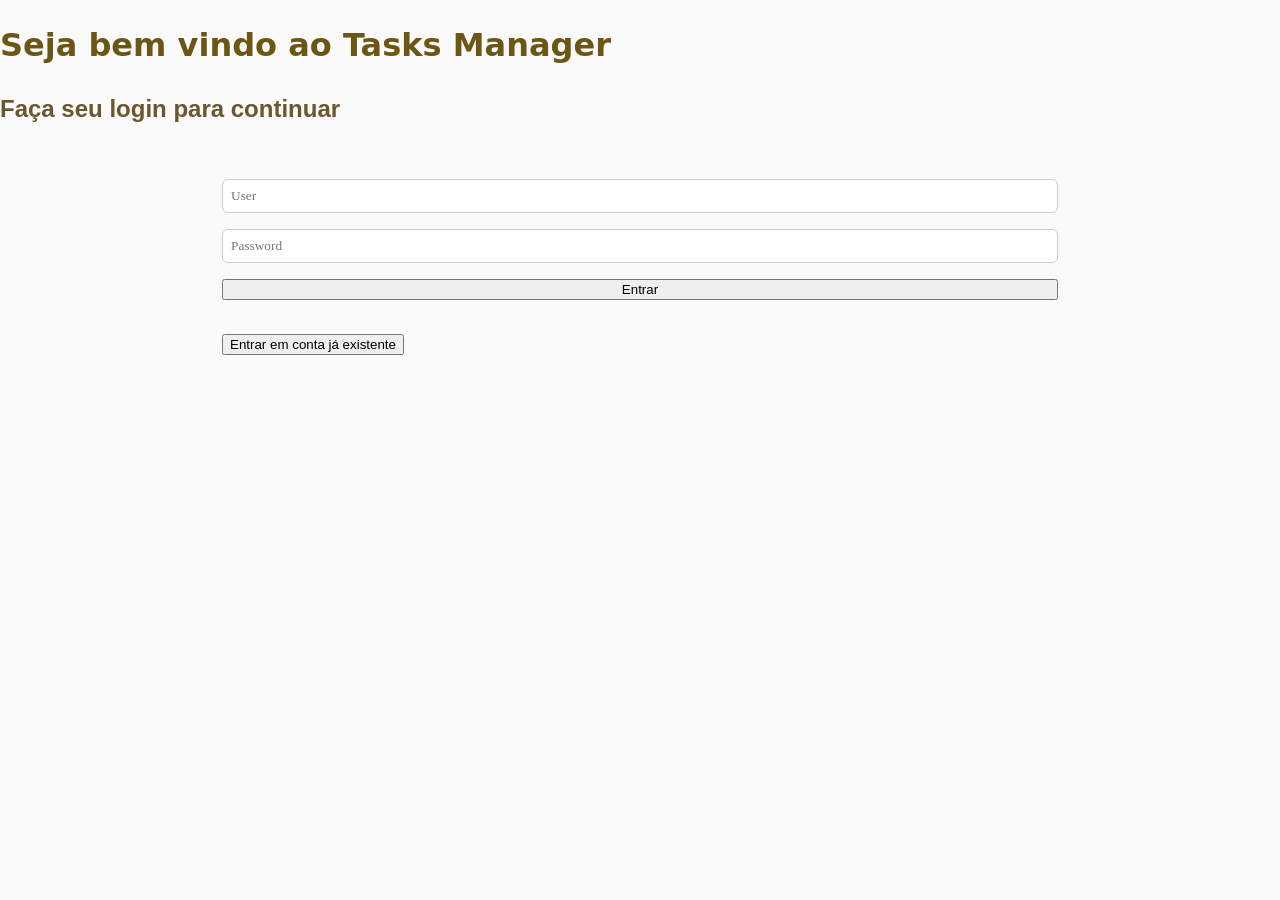
<file: index.html>
<!DOCTYPE html>
<html>
  <head>
   <link rel="stylesheet" href="style.css">
  </head>
  <body>
   <header>
    <h1>Seja bem vindo ao Tasks Manager</h1>
    <h2>Faça seu login para continuar</h2>
   </header>
    <main>
    <form method="POST" id="form">
<input id="User" placeholder="User">
 <input id="Password" placeholder="Password" type="Password">
<button type="submit">Entrar</button>
      <p id="msg"></p>
    </form>
      <button id="login">Entrar em conta já existente</button>
    </main>
    <script>      
      const user = document.getElementById("User")
      const password = document.getElementById("Password")
      const msg = document.getElementById("msg")
      const API = "https://guilhermepythonzaeg123.pythonanywhere.com"
      const login_btn = document.getElementById("login")
      const login_btn_text1 = "Entrar em conta já existente"
      const login_btn_text2 = "Criar uma nova conta"
      let mode = "/register"
      
      async function api(path, options = {}) {
 const headers = {
   "Content-Type":"application/json",
 }
 const r = await fetch(API + path, {
   ...options,
   headers
 })
 if(r.status === 401){
   localStorage.removeItem("token")
   window.location.href="index.html"
 }
 return r.json()
      }
      
      login_btn.addEventListener("click", () => {
if (login_btn.textContent == login_btn_text1) {
login_btn.textContent = login_btn_text2
  mode = "/login"
} else {
login_btn.textContent = login_btn_text1
  mode = "/register"
}
      })
      
      document.getElementById("form").addEventListener("submit", async e => {
  e.preventDefault()
        const dados = await api(mode,{method:"POST",body:JSON.stringify({user:user.value,password:password.value})})  
  if(dados.success && dados.token){
        msg.textContent = dados.msg
    localStorage.token = dados.token
    window.location.href = "tasks.html"
  } else {
    msg.textContent = dados.msg
  }
})

      if(localStorage.token){
 window.location.href = "tasks.html"
      }
    </script>
  </body>
</html>
</file>
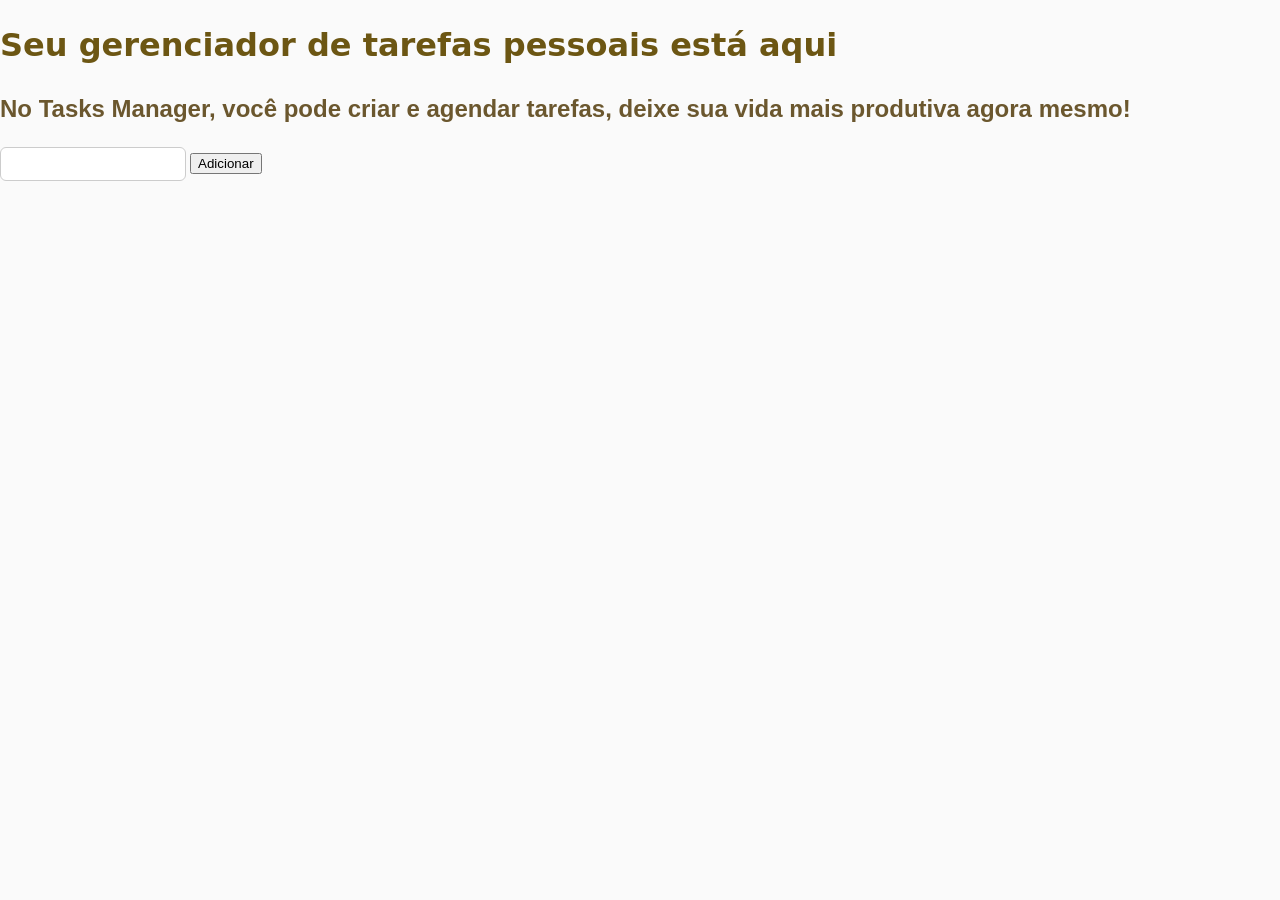
<file: list.html>
<!DOCTYPE html>
<html>
<head>
<title>Lista</title>
<link rel="stylesheet" href="style.css">
</head>
<body>
<header>
<h1>Seu gerenciador de tarefas pessoais está aqui</h1>
 <h2>No Tasks Manager, você pode criar e agendar tarefas, deixe sua vida mais produtiva agora mesmo!</h2>
</header>
 <input id="txt">
<button onclick="add()">Adicionar</button>

<ul id="lista"></ul>

<script>
const API = "https://guilhermepythonzaeg123.pythonanywhere.com/"

const txt = document.getElementById("txt")
const lista = document.getElementById("lista")

async function carregar(){
 try{
  const r = await fetch(API + "/tarefas")
  if(!r.ok) throw new Error(r.status)

  const dados = await r.json()
  lista.innerHTML=""

  dados.forEach(t=>{
   lista.innerHTML += `<li>${t}</li>`
  })
 }catch(e){
  console.error(e)
 }
}

async function add(){
 const texto = txt.value

 await fetch(API + "/tarefas",{
  method:"POST",
  headers:{ "Content-Type":"application/json"},
  body: JSON.stringify({tarefa:texto})
 })

 txt.value=""
 carregar()
}

carregar()
</script>
</body>
</html>
</file>
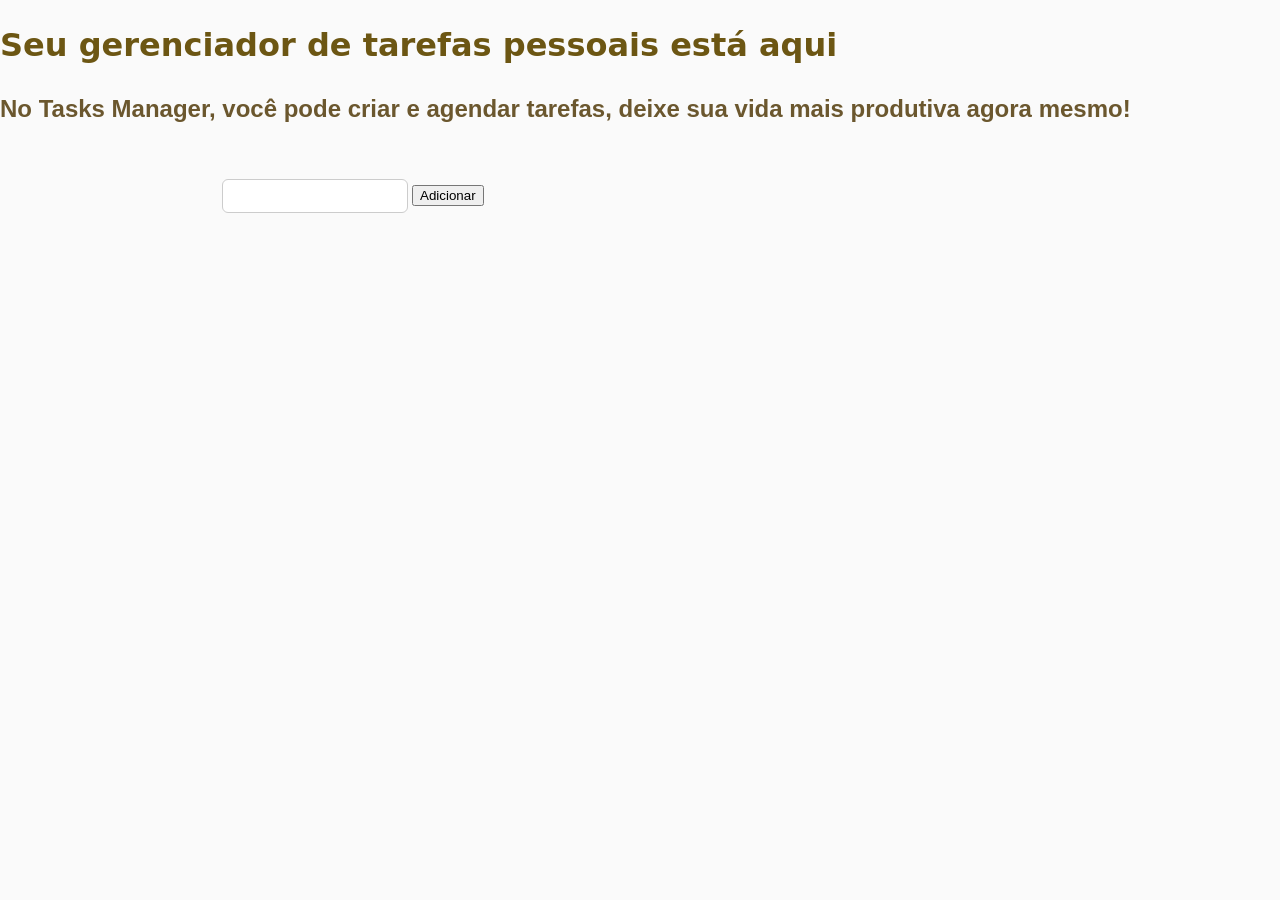
<file: tasks.html>
<!DOCTYPE html>
<html>
<head>
<title>Lista</title>
<link rel="stylesheet" href="style.css">
</head>
<body>
<header>
<h1>Seu gerenciador de tarefas pessoais está aqui</h1>
 <h2>No Tasks Manager, você pode criar e agendar tarefas, deixe sua vida mais produtiva agora mesmo!</h2>
<p id="msg"></p>
</header>
 <main>
 <input id="txt">
<button onclick="add()">Adicionar</button>

<ul id="lista"></ul>
 </main>
<script>
const API = "https://guilhermepythonzaeg123.pythonanywhere.com"
const msg = document.getElementById("msg")
const txt = document.getElementById("txt")
const lista = document.getElementById("lista")

async function api(path, options={}){
 const headers = {
   "Content-Type":"application/json",
   ...(localStorage.token ? {
     Authorization:"Bearer "+localStorage.token
   } : {})
 }
 const r = await fetch(API+path,{
   ...options,
   headers:{...headers, ...(options.headers||{})}
 })
 if(r.status===401){
   localStorage.removeItem("token")
   location.href="index.html"
   return
 }
 if(!r.ok){
   throw new Error("Erro HTTP "+r.status)
 }
 return r.json()
}
 
async function carregar(){
  const dados = await api("/tasks",{method:"GET"})
  if (dados.success) {
  lista.innerHTML=""
  dados.tasks.forEach(t=>{
    const li = document.createElement("li")
    li.textContent = t
    lista.appendChild(li)
  })
  }
 msg.textContent = dados.msg
}

async function add(){
 const texto = txt.value
 await api("/tasks",{method:"POST",body:JSON.stringify({task:texto})})
 txt.value=""
 carregar()
}

carregar()
</script>
</body>
</html>
</file>
<file: style.css>
:root {
    --color-primary: hsl(45 70% 25%);
    --color-secondary: hsl(40 40% 30%);
    --color-text: hsl(0 0% 15%);
    --color-border: hsl(0 0% 80%);
    --color-bg: hsl(0 0% 98%);

    --font-heading: "Ubuntu", system-ui, sans-serif;
    --font-ui: Arial, Helvetica, sans-serif;
    --font-body: Georgia, serif;

    --radius: 6px;
    --spacing: 1rem;
}

/* Reset essencial */
*,
*::before,
*::after {
    box-sizing: border-box;
}

body {
    margin: 0;
    font-family: var(--font-body);
    color: var(--color-text);
    background: var(--color-bg);
    line-height: 1.5;
}

/* Tipografia */
h1 {
    color: var(--color-primary);
    font-family: var(--font-heading);
}

h2 {
    color: var(--color-secondary);
    font-family: var(--font-ui);
}

h3, h4, h5, h6 {
    font-family: var(--font-ui);
}

p {
    margin-top: 0;
}

/* Layout */
main {
    max-width: 900px;
    margin-inline: auto;
    padding: calc(var(--spacing) * 2);
}

/* Formulários */
form {
    display: flex;
    flex-direction: column;
    gap: var(--spacing);
}

input {
    padding: 0.5rem;
    border-radius: var(--radius);
    border: 1px solid var(--color-border);
    font-family: inherit;
}

input:focus {
    outline: 2px solid var(--color-primary);
    outline-offset: 2px;
}

input:disabled {
    opacity: 0.6;
    cursor: not-allowed;
}
</file>
